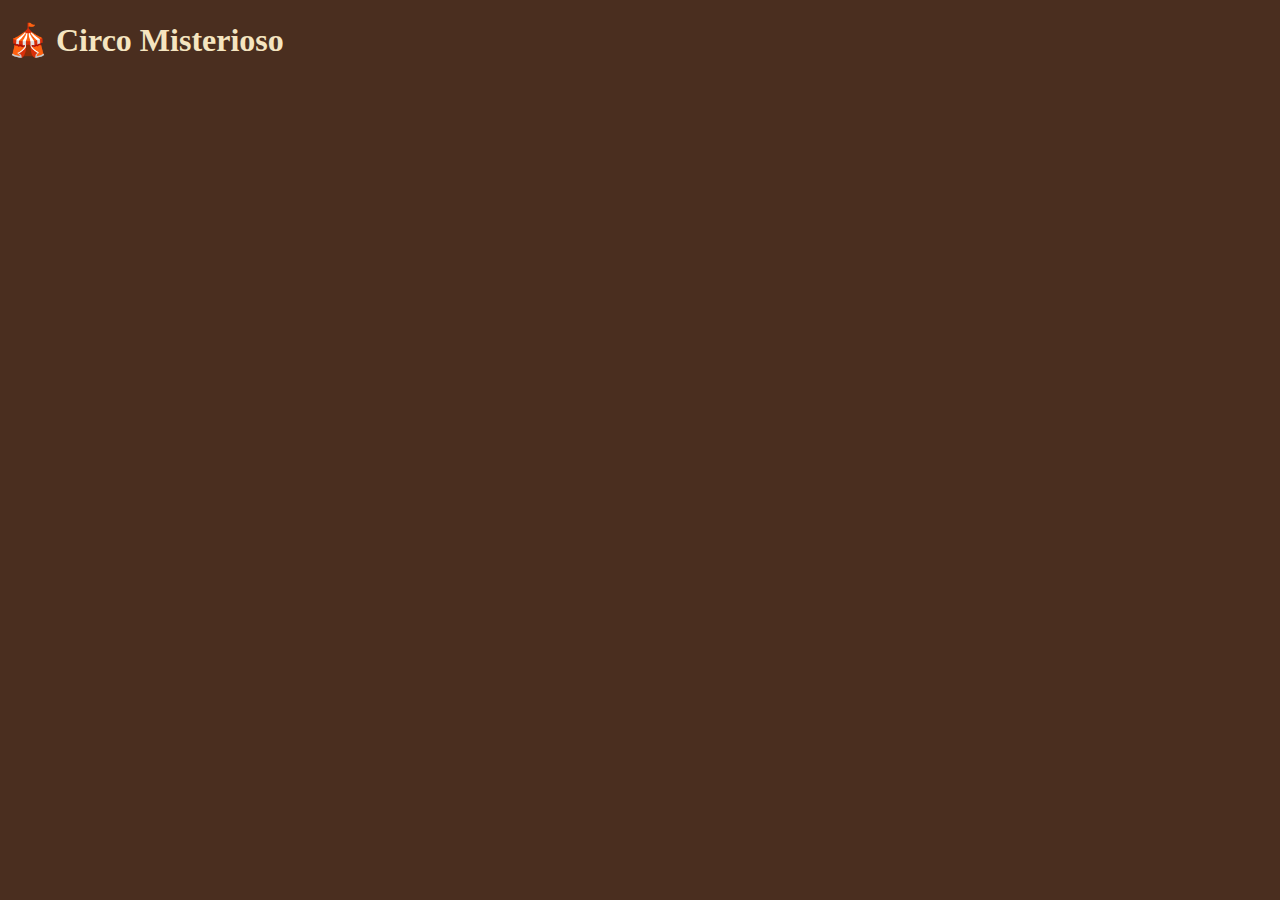
<file: adventures/circo-misterioso/circo-misterioso.html>
<!DOCTYPE html>
<html lang="pt-BR">
<head>
  <meta charset="utf-8" />
  <meta name="viewport" content="width=device-width,initial-scale=1" />
  <title>Circo Misterioso</title>
  <link rel="stylesheet" href="../../style.css" />
  <link rel="shortcut icon" href="../../assets/img/favicon.ico" type="image/x-icon">
</head>
<body>
  <div class="conteudo-jogo">
      <h1>🎪 Circo Misterioso</h1>
      <div id="historia"></div>
      <div id="opcoes"></div>
  </div>

  <script src="data.js"></script>
  <script src="circo-misterioso.js"></script>
</body>
</html>
</file>
<file: style.css>
:root {
    --rpg-parchment: #F5E5C0; /* Pergaminho */
    --rpg-dark-wood: #4A2E1F; /* Madeira Escura */
    --rpg-gold: #D4AF37;       /* Ouro */
    --rpg-red: #8A0303;        /* Vermelho Sangue */
    
    --rpg-font-title: 'MedievalSharp', cursive;
    --rpg-font-body: 'Merriweather', serif;
}

body {
    background-image: url('https://www.transparenttextures.com/patterns/wood-pattern.png');
    background-color: var(--rpg-dark-wood);
    background-size: auto;
    background-repeat: repeat;
    
    font-family: var(--rpg-font-body);
    color: var(--rpg-parchment);
}

a {
    color: var(--rpg-gold);
    text-decoration: none;
}
a:hover {
    color: #fff;
    text-decoration: underline;
}

header {
    background-color: rgba(0, 0, 0, 0.4);
    border-bottom: 3px solid var(--rpg-gold);
    box-shadow: 0 4px 10px rgba(0, 0, 0, 0.5);
}

.main-title {
    font-family: var(--rpg-font-title);
    font-size: 3rem;
    color: var(--rpg-gold);
    text-shadow: 2px 2px 4px var(--rpg-dark-wood);
}

.section-title {
    font-family: var(--rpg-font-title);
    font-size: 2.2rem;
    color: var(--rpg-gold);
}
.section-subtitle {
    font-size: 1.1rem;
    color: var(--rpg-parchment);
}

.adventure-card {
    background-color: var(--rpg-parchment);
    color: var(--rpg-dark-wood);
    border: 3px solid var(--rpg-dark-wood);
    box-shadow: 5px 5px 15px rgba(0, 0, 0, 0.5);
    border-radius: 4px;
    transition: all 0.3s ease;
}

.adventure-card:hover {
    transform: translateY(-10px);
    box-shadow: 0 0 20px var(--rpg-gold);
    border-color: var(--rpg-gold);
}

.adventure-card .card-img-top {
    height: 180px;
    object-fit: cover;
    border-bottom: 2px solid var(--rpg-dark-wood);
}

.adventure-card .card-title {
    font-family: var(--rpg-font-title);
    font-size: 1.5rem;
    color: var(--rpg-dark-wood);
    font-weight: bold;
}

.adventure-card .card-text {
    font-family: var(--rpg-font-body);
    font-size: 0.9rem;
    min-height: 80px;
}

.btn-rpg {
    background-color: var(--rpg-red);
    color: var(--rpg-parchment);
    border: 2px solid var(--rpg-dark-wood);
    font-family: var(--rpg-font-title);
    font-size: 1.1rem;
    font-weight: bold;
    padding: 0.5rem 1.5rem;
    border-radius: 4px;
    transition: all 0.3s ease;
}

.btn-rpg:hover {
    background-color: var(--rpg-gold);
    color: var(--rpg-dark-wood);
    border-color: var(--rpg-dark-wood);
}

footer {
    background-color: rgba(0, 0, 0, 0.4);
    border-top: 3px solid var(--rpg-gold);
    font-size: 0.9rem;
}
</file>
